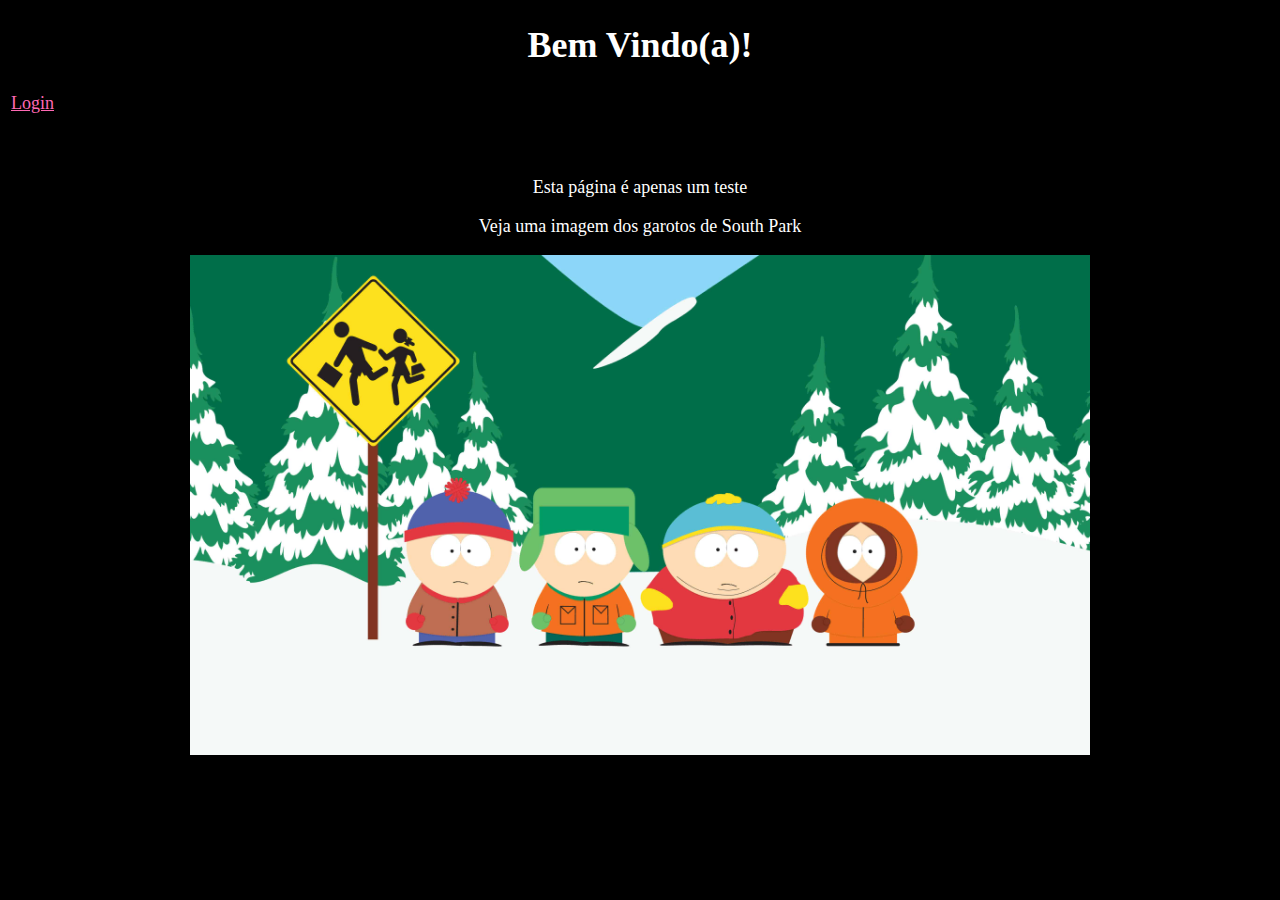
<file: index.html>
<!DOCTYPE html>
<html lang="en">

<head>
    <meta charset="UTF-8">
    <meta http-equiv="X-UA-Compatible" content="IE=edge">
    <meta name="viewport" content="width=device-width, initial-scale=1.0">
    <title>Sorveteria</title>
    <style>
        a {
            color: hotpink;
        }

        body {
            text-align: center;
            background-color: black;
            color: white;
            font-size: large;
        }
    </style>
</head>

<body>
    <h1>Bem Vindo(a)!</h1>
    <table>
        <tr>
            <td><a href="login_form/formulario.html">Login</a></td>
        </tr>
    </table><br><br>
    <p>Esta página é apenas um teste</p>
    <p>Veja uma imagem dos garotos de South Park</p>
    <img src="login_form/imagem/south_park.jpg" alt="imagem" width="900" height="500">

</body>

</html>
</file>
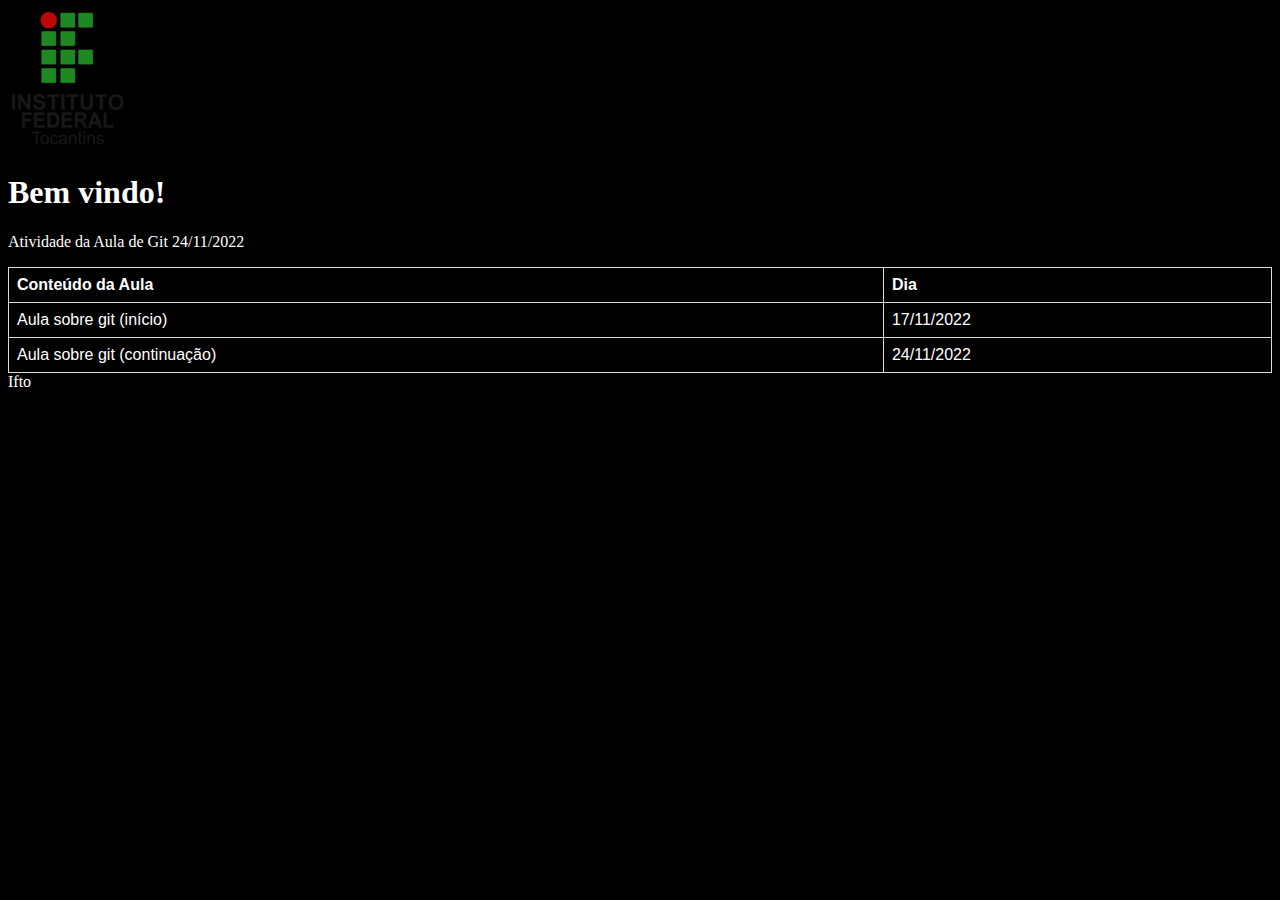
<file: pagina_inicial.html>
<!DOCTYPE html>
<html lang="en">

<head>
    <meta charset="UTF-8">
    <meta http-equiv="X-UA-Compatible" content="IE=edge">
    <meta name="viewport" content="width=device-width, initial-scale=1.0">
    <title>Home</title>
    <link rel="stylesheet" href="main.css">
</head>

<body>
    <img class="imagem" src="images/iftologo_120px.png" alt="logo">

    <div>
        <h1>Bem vindo!</h1>
    </div>
    <div>
        
        <p>Atividade da Aula de Git 24/11/2022</p>
    </div>
    <div>
        <table>
            <tr>
                <th>Conteúdo da Aula</th>
                <th>Dia</th>
            </tr>
            <tr>
                <td>Aula sobre git (início)</td>
                <td>17/11/2022</td>
            </tr>
            <tr>
                <td>Aula sobre git (continuação)</td>
                <td>24/11/2022</td>
            </tr>
        </table>
    </div>
</body>
<footer>Ifto</footer>

</html>
</file>
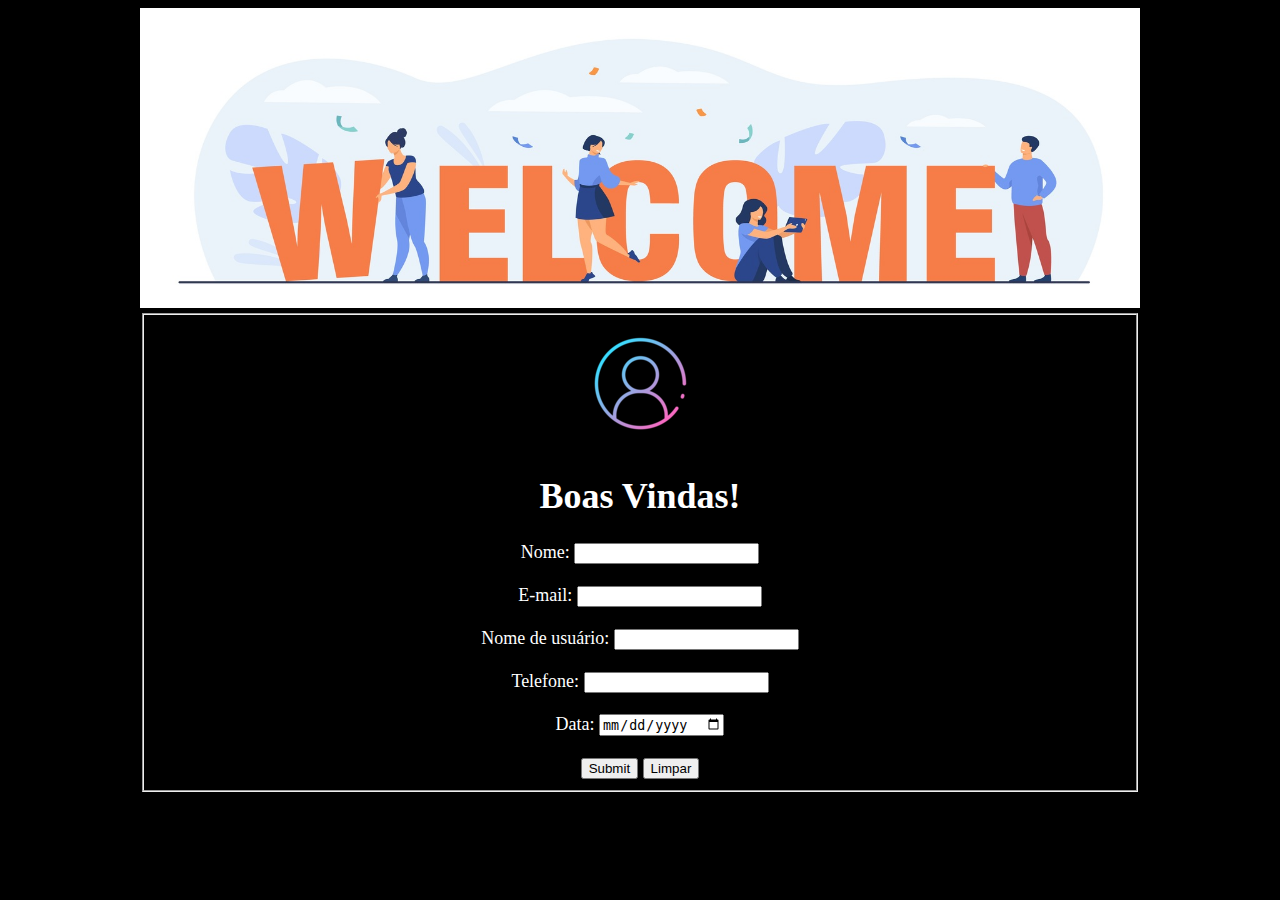
<file: login_form/formulario.html>
<!DOCTYPE html>
<html lang="en">

<head>
    <meta charset="UTF-8">
    <meta http-equiv="X-UA-Compatible" content="IE=edge">
    <meta name="viewport" content="width=device-width, initial-scale=1.0">
    <title>Login</title>
    <style>
        body {
            display: flex;
            justify-content: center;
            text-align: center;
            background-color: black;
            color: white;
            font-size: large;
        }
    </style>
</head>

<body>

    <div>
<img src="imagem/welcome_menor.png" alt="banner" width="1000" height="300">
        <fieldset>
            <img src="imagem/login_menor.png" alt="imagem" width="125" height="125">
            <h1>Boas Vindas!</h1>

            <form>
                Nome: <input type="text" name="nome"><br><br>
                E-mail: <input type="email" name="email"><br><br>
                Nome de usuário: <input type="text" name="nomeusuario"><br><br>
                Telefone: <input type="tel" name="telefone"><br><br>
                Data: <input type="date"><br><br>
                <input type="submit">
                <input type="reset" value="Limpar"><br>
            </form>
    </div>
</body>

</html>
</file>
<file: main.css>
* {
    background-color: black;
    color: white;
    
   
}

.imagem{
    align-items: center;

}

table {
    font-family: arial, sans-serif;
    border-collapse: collapse;
    width: 100%;
}
  
td, th {
    border: 1px solid #dddddd;
    text-align: left;
    padding: 8px;
}
  
tr:nth-child(even) {
    background-color: #dddddd;
}
</file>
